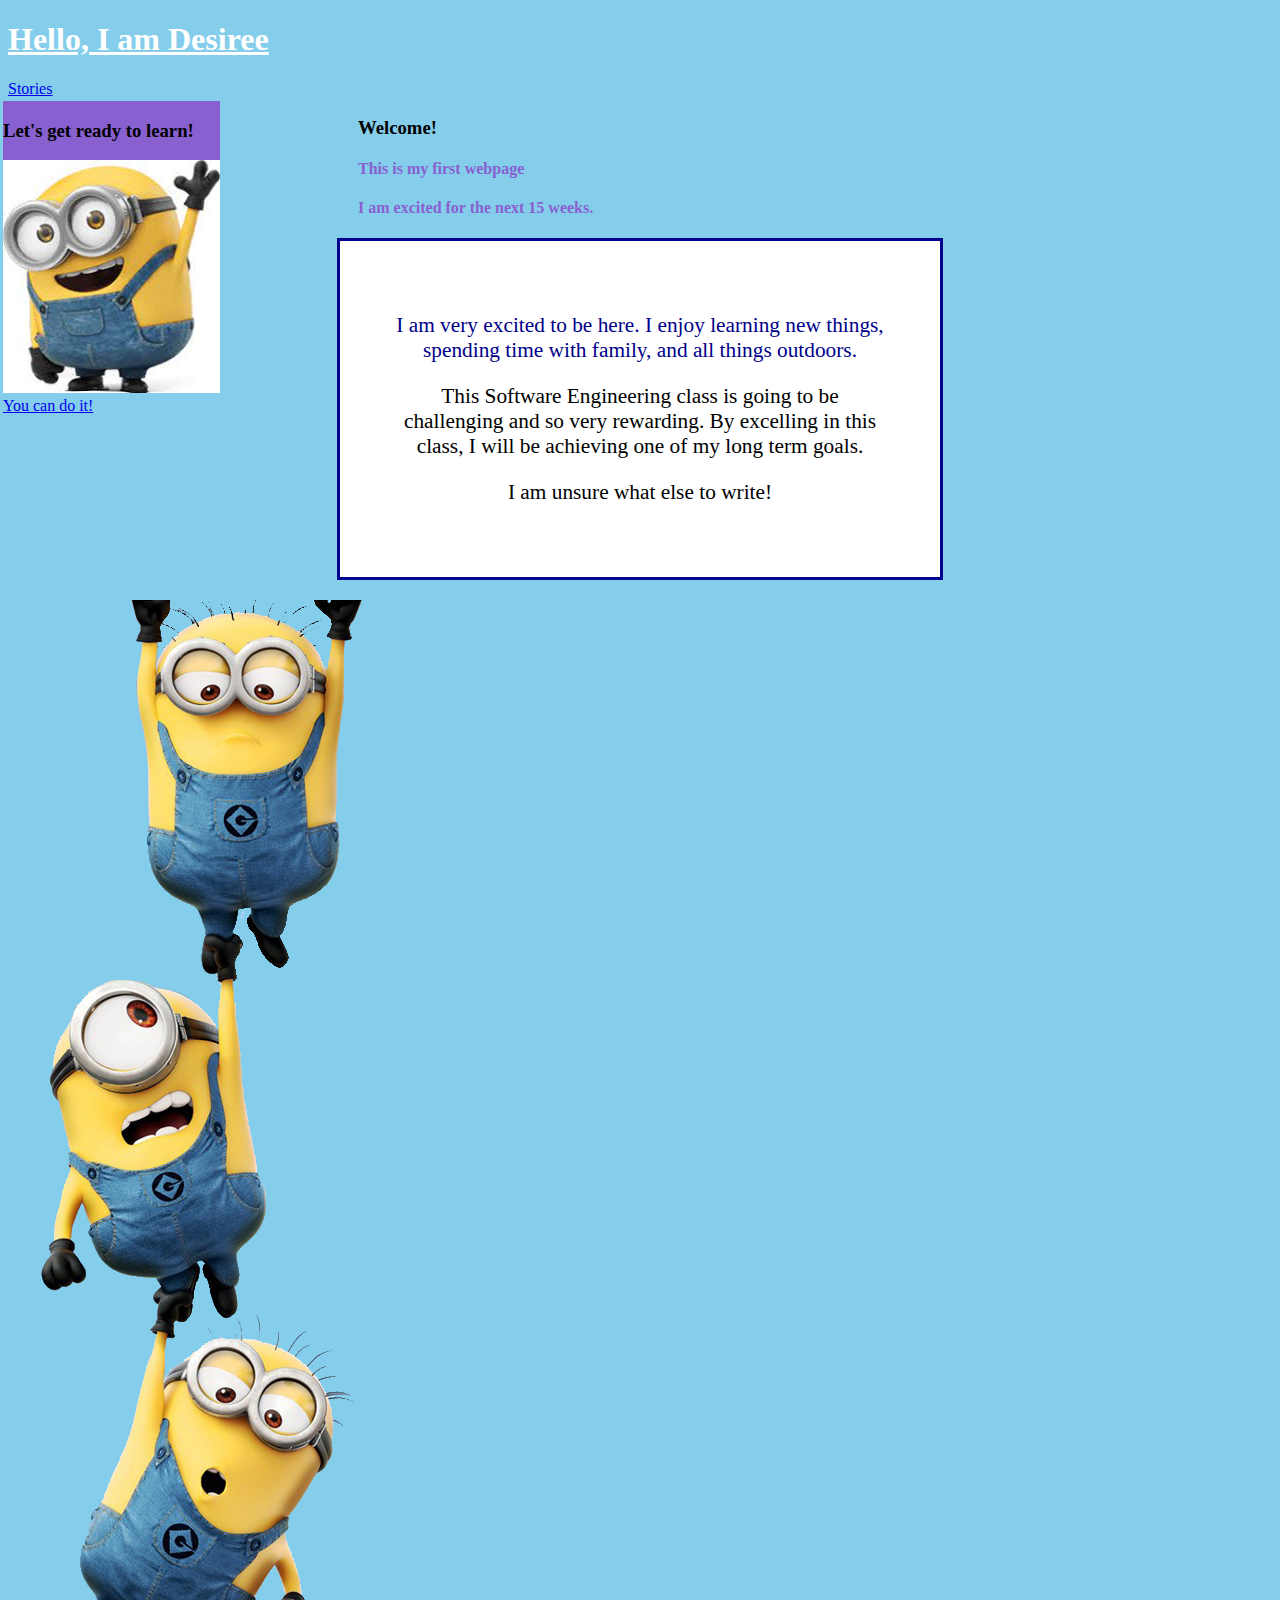
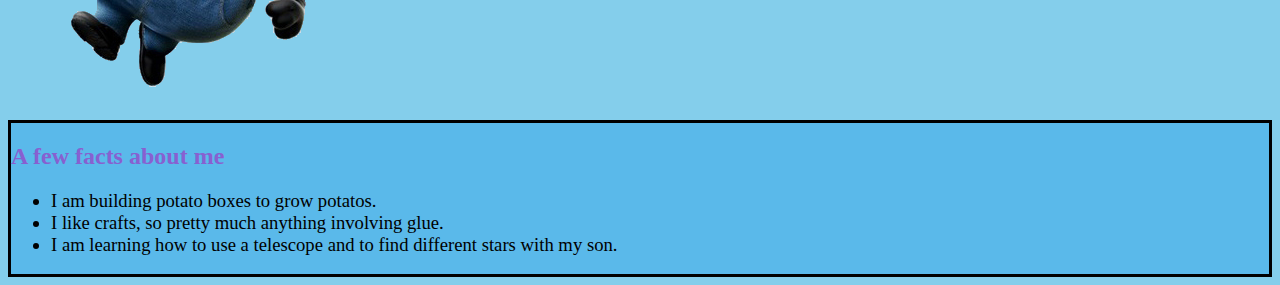
<file: index.html>
<!DOCTYPE html>
<html>
    <head>
        <link rel="stylesheet" type="text/css"
            href="style.css">
        <title>Desiree Joya</title>
    </head>
    
    <body>

        <h1>Hello, I am Desiree</h1>
        <nav>
            <a href='stories.html'  >Stories</a>
        </nav>
    <div id="div2">
            <h3>Let's get ready to learn!</h3>
            <img src="minion.jpg" alt="">
            <a href="https://www.oberlo.com/media/1603897797-quote-of-the-day.jpg?w=1824&fit=max">You can do it!</a>
    </div>
    <div id="div5">
        <h3>Welcome!</h3>
        <h4 class="cool">This is my first webpage</h4>
        <h4 class="cool">I am excited for the next 15 weeks.</h4>
    </div>
      

    <div id="div1">
        
        <p id="funClass">I am very excited to be here. I enjoy learning new things,
            spending time with family, and all things outdoors. 
         </p>
    
         <p class="softEngineering"> This Software Engineering class is going to be challenging and so very rewarding. 
             By excelling in this class, I will be achieving one of my long term goals. 
         </p>

         <p>I am unsure what else to write!</p>
     </div> <img src="hangingMinions.png" alt="">


   <div id=div3>
        <h2 class=intro>A few facts about me</h2>
    <ul>
        <li>I am building potato boxes to grow potatos.</li>
        <li>I like crafts, so pretty much anything involving glue.</li>
        <li>I am learning how to use a telescope and 
            to find different stars with my son.</li>
    </ul>
    </div>

    </body>
</html>
</file>
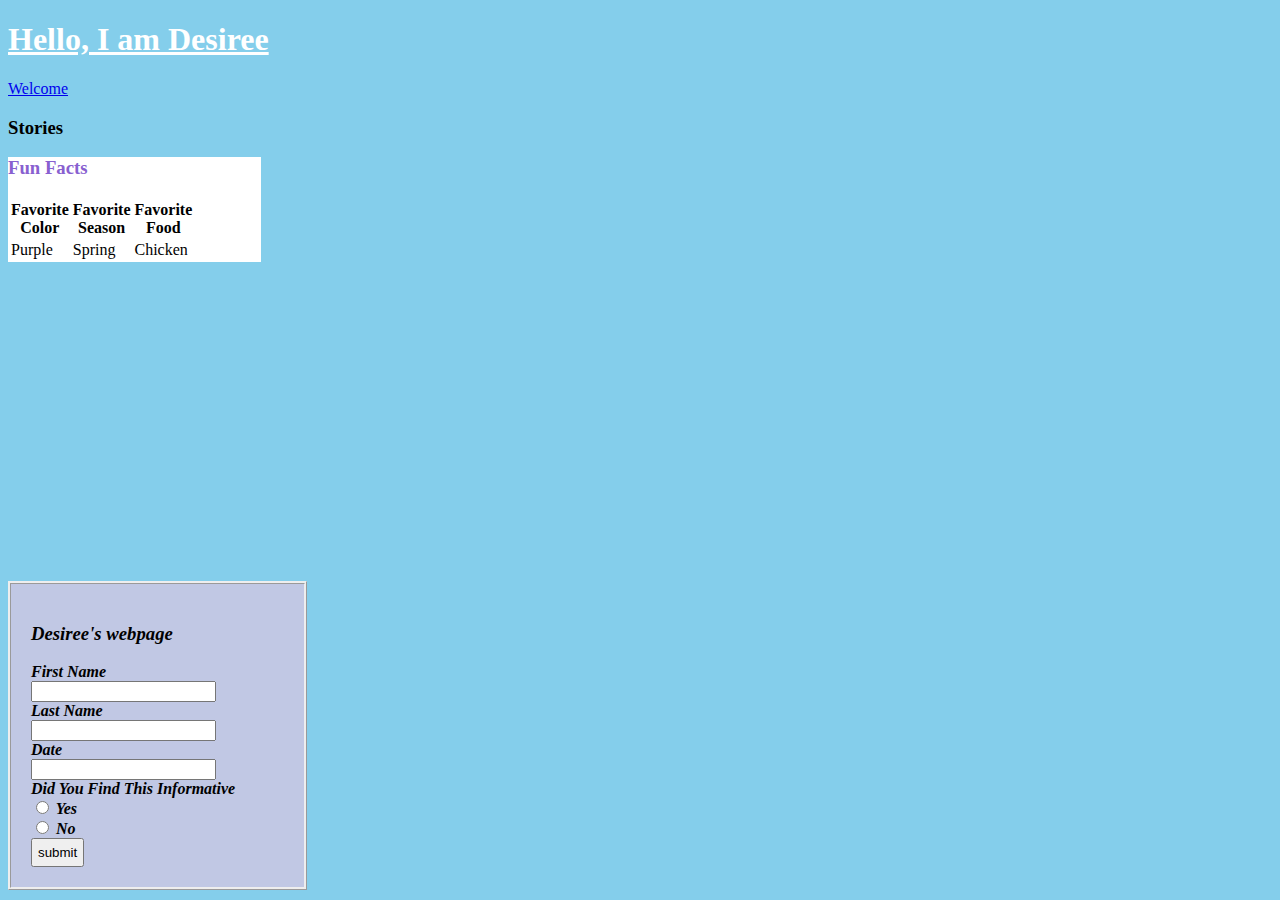
<file: stories.html>
<!DOCTYPE html>
<html>
<head>
    <link rel="stylesheet" type="text/css"
    href="style.css">
    <title>Desiree Joya | Stories</title>
</head>
<body>
    <h1>Hello, I am Desiree</h1>
    <nav>
        <a href='index.html' > Welcome</a>
    </nav>
    <h3> Stories</h3>

    <div id="div4">
        <h3 class="intro1">Fun Facts</h3>
    <table width="50%" border-style="solid"> 
        <tr>
            <th>Favorite Color</th>
            <th>Favorite Season</th>
            <th>Favorite Food</th>
        </tr>
        <tr>
            <td> Purple</td>
            <td> Spring</td>
            <td> Chicken</td>
        </tr>
    </table>
    </div>
    <div id="div6">
        <iframe width="560" height="315" src="https://www.youtube.com/embed/IUN664s7N-c" frameborder="0" allow="accelerometer; autoplay; clipboard-write; encrypted-media; gyroscope; picture-in-picture" allowfullscreen></iframe>
    </div>
    
        <form>
            <h3>Desiree's webpage</h3>
            First Name <br>
            <input type="text" name="First Name"> <br>
            Last Name <br>
            <input type="text" name="Last Name"> <br>
            Date <br>
            <input type="text" name="Date"> <br>
            Did You Find This Informative <br>
            <input type="radio" name="Did You Find This Informative " value="Yes">
                Yes <br>
            <input type="radio" name="Did You Find This Informative " value="No">
                No <br>
            <input type="button" name="submit" value="submit">
        </form>
</body>
</html>
</file>
<file: style.css>
h1{text-decoration: underline;
    color: white;
}
h3{}
p{font-size: 16pt;
}
ul{font-size: 14pt;}
body{background-color: #84ceeb;}
a{text-anchor: color purple}
#funClass{color: darkblue;}
.cool{color: #8860d0}
.intro{color: #8860d0;}
.intro1{color: #8860d0;}
form{  height: 20%;
        width: 20%;
        padding: 20px;
        background-color: #c1c8e4;
        font-style: italic;
        border-style: ridge;
        font-weight: 600;
        }
input[type=button] {
        color:black;
        background-color: rgb(red, green, blue);
        padding: 5px;}

#div2{background-color: #8860d0;
    border: solid #84ceeb;
    position: absolute;
    left: 0px;
    width: 217px;
    height: 200px;}
#div5{
    margin-left: 350px;
    }
#div1{background-color: white;
    border: solid darkblue;
    text-align: center;
    width: 500px;
    margin: 20px auto;
    padding: 50px;}
#minions{
    align-items: 350px left;
    }
#div3{background-color: #5ab9ea;
    border: solid;}
#div4{background-color: white;
    border: darkblue;
    height: 20%;
    width: 20%;}
</file>
